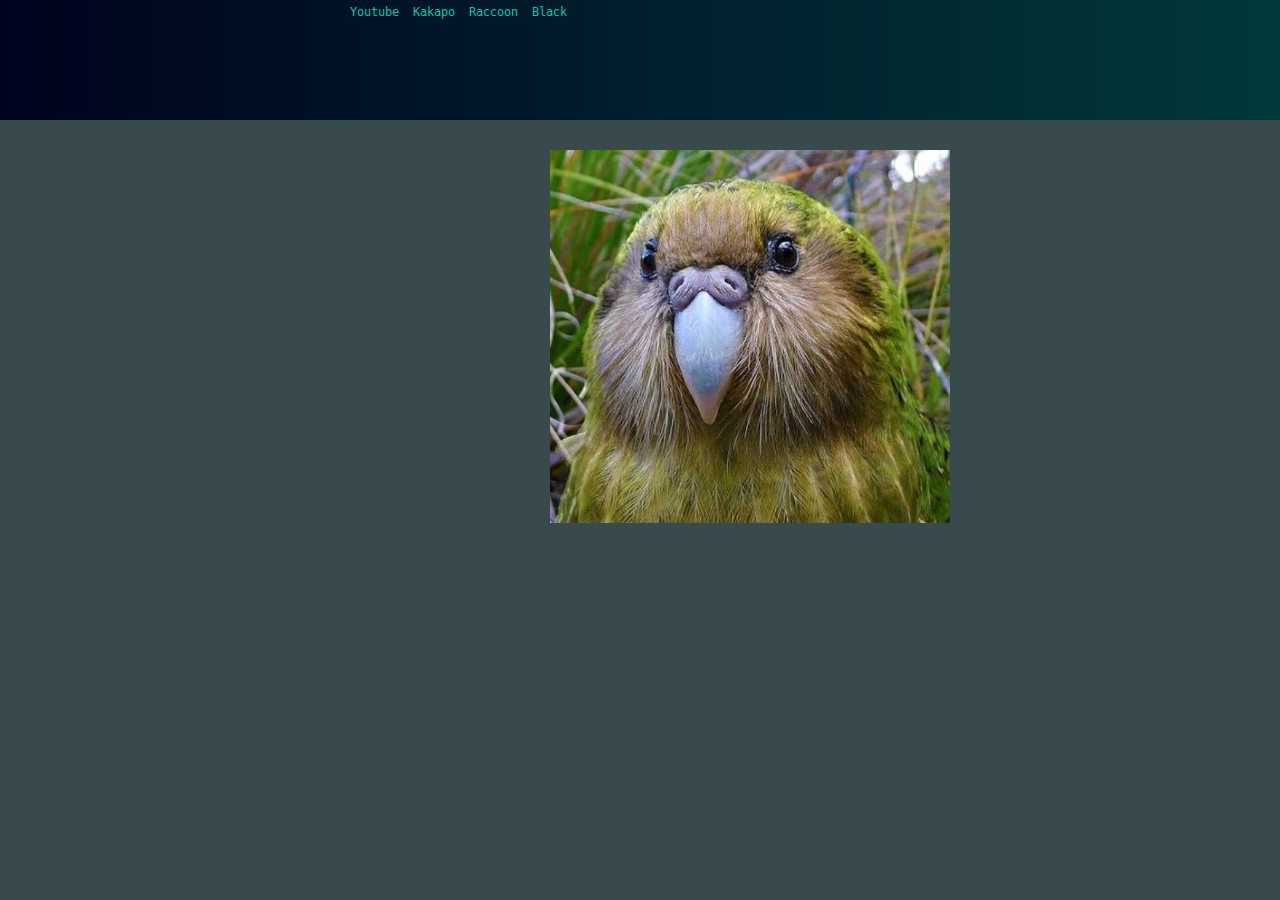
<file: index.html>
<!DOCTYPE html>
<html>

  <head>

    <link rel="stylesheet" href="styles/styles.css">


    
  </head>
  <style>
    body {
      background: rgb(57, 74, 77);
      z-index: -1;
    }

  </style>
  <body>
  
    <header class="header">
    <div style="position: absolute; left: 350px;" >
      <b1 class="button" ; style="line-height: 2;position: relative; " onclick="location.href='https://www.youtube.com/'"> Youtube</b1>   
      <b1 class="button" style="position: relative;top: 0px; left: 10px;" onclick="location.href='https://www.google.com/search?q=Kakapo&tbm=isch&ved=2ahUKEwjL7a_6sf_-AhUm47sIHTj4DLAQ2-cCegQIABAA&oq=Kakapo&gs_lcp=[base64]&sclient=img&ei=D2BmZIuqPKbG7_UPuPCzgAs&bih=914&biw=1920'""> Kakapo</b1>
      <b1 class="button" style="position: relative;top: 0px; left: 20px;"onclick="location.href='./blog.html'""> Raccoon</b1>
      <b1 class="button" style="position: relative;top: 0px; left: 30px;"onclick="location.href='./black.html'""> Black</b1>
      
    </div>

       
      
     
  
   
      
        

 
    </header>


    <main>
     
        <img class="picture" src="pictures/kakapo.jpg">
          
    </main>
  </body>
</html>
</file>
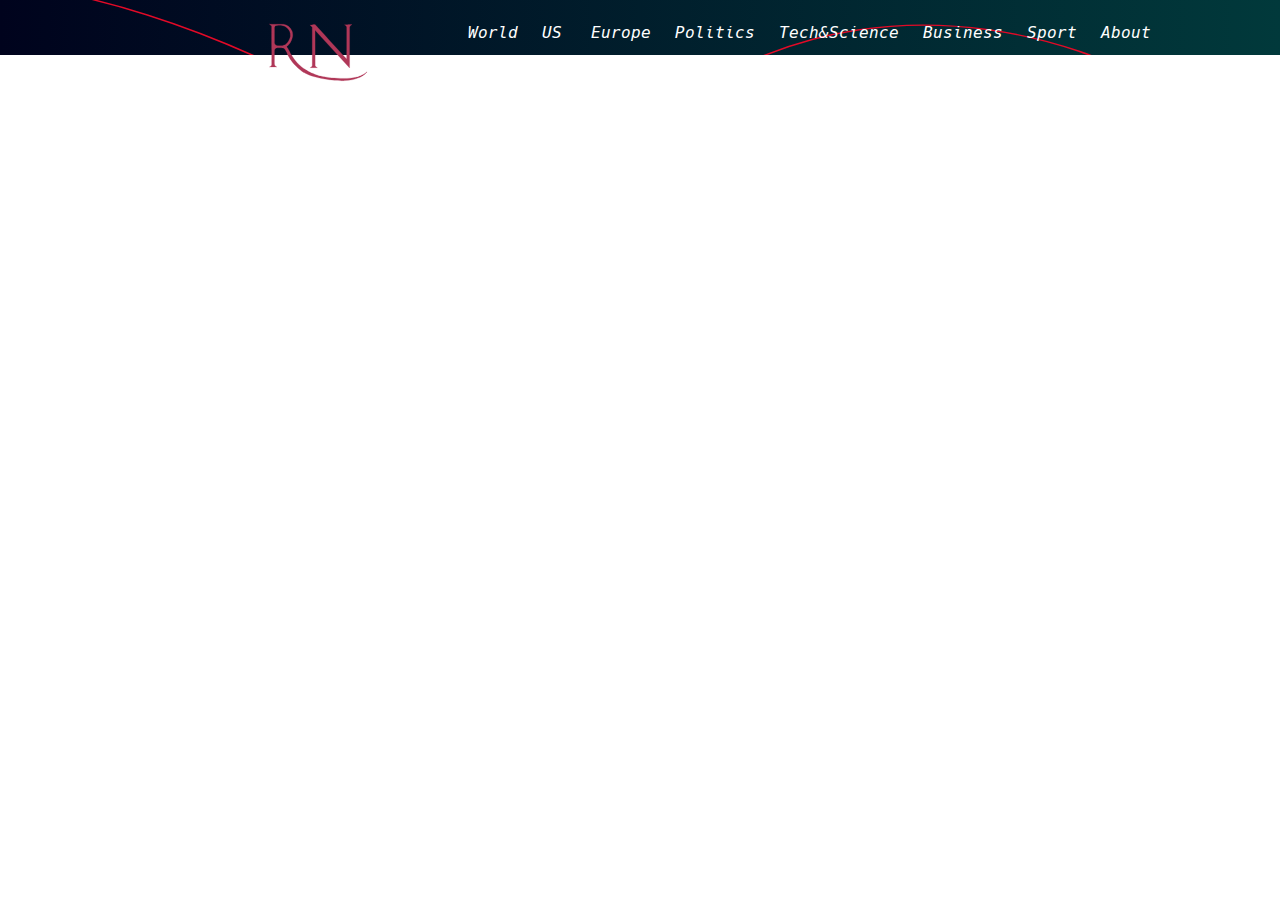
<file: blog.html>
<!DOCTYPE html>
<html>
    <head>
        <link rel="stylesheet" href="styles/blogstyle.css">
    </head>

<header class="header" >
    




     <svg style="position:relative ; z-index: 0 ;"  width="100%" height="100%">
     
        <path   style="position:relative ; z-index: 0 ; stroke: rgb(226, 10, 39); stroke-width: 15; fill:none;transform:translate(-300px,-200px)scale(0.2,0.08);  "  fill="red" d="M 682,2477 C 1690,1640 3035,3524 3035,3524 3035,3524 4044,4989 5052,3524 6060,2058 7069,3315 7069,3315 7069,3315 8078,4571 8750,3315 9423,2059 12112,3105 12112,3105"/>
        

    </svg>  





</header> 
 <svg  style="position: relative;  " width="100%" height="100%">
     
    <path
    id="path37774"
    style="fill:#b03758ff;fill-opacity:1;stroke:#b03758ff;stroke-width:0.0628569;stroke-dasharray:none;stroke-opacity:1;transform:translate(120px,-255px)scale(3.5);"
    d="m 40.401668,77.347217 c 0,0 0.0035,0.01601 0.0093,0.03721 0.0058,0.0212 0.01438,0.04779 0.02636,0.06511 0.02396,0.03464 0.04543,0.07456 0.06718,0.100252 0.03541,0.04183 0.07426,0.08047 0.115756,0.116272 0.04189,0.03614 0.08868,0.06604 0.133325,0.0987 0.04012,0.02934 0.08378,0.05482 0.120923,0.08785 0.03233,0.02875 0.06395,0.05902 0.08785,0.09509 0.0201,0.03035 0.03412,0.06484 0.04547,0.09973 0.01208,0.03726 0.01314,0.07869 0.01654,0.112655 0.0028,0.08401 0.0036,0.326123 0.0021,0.661458 -0.0019,1.336399 -0.0053,4.75003 0.02791,6.142261 0.01658,0.696115 -0.0031,1.398663 0.0062,2.070675 0.0023,0.168001 -0.0018,0.353394 -0.0041,0.520898 -0.0012,0.08375 -0.0052,0.494283 -0.0036,0.817521 0.0017,0.323239 7.66e-4,0.565563 -0.0021,0.649573 -0.0034,0.03397 -0.0044,0.07591 -0.01654,0.113172 -0.01135,0.03489 -0.02739,0.0673 -0.04548,0.09922 -0.02,0.03531 -0.04224,0.06927 -0.06718,0.101286 -0.03147,0.04039 -0.06668,0.07796 -0.103353,0.113688 -0.0393,0.03829 -0.07983,0.0757 -0.12454,0.107487 -0.04782,0.034 -0.100045,0.06196 -0.152445,0.08837 -0.04691,0.02365 -0.144694,0.06253 -0.144694,0.06253 0,0 1.061259,0.0072 1.487247,0.001 0.219423,-0.0075 0.663009,-0.01189 0.663009,-0.01189 0,0 -0.09778,-0.03888 -0.144694,-0.06253 -0.0524,-0.02641 -0.104626,-0.05437 -0.152445,-0.08837 -0.04471,-0.03179 -0.08524,-0.0692 -0.124541,-0.107487 -0.03667,-0.03573 -0.07188,-0.0733 -0.103353,-0.113688 -0.02494,-0.03202 -0.04718,-0.06598 -0.06718,-0.101286 -0.01808,-0.03192 -0.03533,-0.06462 -0.04754,-0.09922 -0.01212,-0.03434 -0.02024,-0.07769 -0.02584,-0.115238 -0.0291,-0.177036 -0.04019,-0.309834 -0.04237,-0.519865 l 0.0067,-2.391585 5.17e-4,-1.047481 c 0.01074,-0.08182 0.01309,-0.09817 0.02429,-0.146245 0.0165,-0.07081 0.03191,-0.142806 0.06356,-0.208256 0.01531,-0.03165 0.03762,-0.05966 0.05994,-0.08682 0.02041,-0.02485 0.04438,-0.04657 0.06718,-0.06925 0.02597,-0.02584 0.05091,-0.05252 0.07906,-0.07596 0.04159,-0.03464 0.08501,-0.06782 0.131775,-0.09508 0.04271,-0.0249 0.08855,-0.04476 0.134876,-0.06201 0.04219,-0.01571 0.08596,-0.02708 0.129708,-0.03772 0.04149,-0.01009 0.125573,-0.0248 0.125573,-0.0248 l 0.501779,5.17e-4 0.60203,5.17e-4 c 0.366531,0.02972 0.592483,-0.05281 0.829407,0.149861 0.337253,0.288493 0.603636,0.778382 0.740006,1.099158 0.107068,0.251861 0.164848,0.412895 0.164848,0.412895 0.05003,0.112968 0.09405,0.249424 0.148311,0.359668 0.421887,0.857182 0.963421,1.63042 1.495,2.300635 0.31541,0.397669 0.75226,0.759245 1.058333,1.080037 0.220925,0.231549 0.493039,0.476757 0.692464,0.664559 0.235094,0.22139 0.502961,0.383633 0.692981,0.532267 0.118301,0.09253 0.200159,0.13137 0.292489,0.19482 0.264368,0.181672 0.366902,0.220659 0.366902,0.220659 0.180364,0.09155 0.225859,0.117243 0.396359,0.226859 0.119575,0.07687 0.195281,0.08914 0.327111,0.155029 3.754275,1.876507 10.249504,1.978691 10.249504,1.978691 0.180087,-0.0102 0.308214,-0.01244 0.483691,-0.01344 0.06138,-4e-4 0.233783,-0.0156 0.293523,-0.0186 1.574224,-0.06765 2.623546,-0.349682 3.006534,-0.485242 0.02446,-0.0086 0.04186,-0.0147 0.06098,-0.0217 0.01666,-0.0066 0.03515,-0.0089 0.04754,-0.01292 0.03856,-0.0126 0.06356,-0.02274 0.06356,-0.02274 0.03079,-0.0063 0.0456,-0.01422 0.07596,-0.02222 0.03211,-0.0081 0.06974,-0.02407 0.101286,-0.03307 0.18902,-0.05591 0.369189,-0.151455 0.523482,-0.202054 0.204402,-0.0671 0.404438,-0.153858 0.547771,-0.217558 0.143333,-0.06368 0.246227,-0.129233 0.321427,-0.170532 0.0752,-0.0413 0.139526,-0.0832 0.139526,-0.0832 0.12436,-0.0673 0.148622,-0.08218 0.218592,-0.134875 0.08016,-0.06041 0.111338,-0.07517 0.166398,-0.110071 0.05593,-0.03545 0.08915,-0.07689 0.156579,-0.12299 0.03233,-0.02214 0.07707,-0.07 0.118339,-0.101802 0.04159,-0.032 0.08829,-0.05718 0.129708,-0.0894 0.119812,-0.0932 0.260198,-0.229456 0.342098,-0.300756 0.112007,-0.09751 0.171476,-0.202206 0.206706,-0.259416 0.01385,-0.02242 0.02517,-0.04702 0.02997,-0.0646 0.01072,-0.03898 0.01189,-0.06356 0.01189,-0.06356 l -0.188102,0.178801 -0.127641,0.09973 c 0,0 -0.09919,0.07601 -0.148828,0.114205 -0.04136,0.0318 -0.08259,0.0639 -0.124024,0.0956 -0.03242,0.0248 -0.09767,0.0739 -0.09767,0.0739 l -0.159164,0.0987 -0.110587,0.06718 c 0,0 -0.03707,0.01951 -0.0832,0.04341 -0.04613,0.0239 -0.193787,0.09973 -0.193787,0.09973 0,0 -0.199336,0.09596 -0.299206,0.143661 -0.02296,0.011 -0.0466,0.02147 -0.06925,0.03307 -0.01015,0.0052 -0.01984,0.01154 -0.02997,0.01654 -0.05696,0.0294 -0.114586,0.0571 -0.173116,0.0832 -0.07411,0.0331 -0.149084,0.0633 -0.224793,0.0925 -0.142404,0.05501 -0.285121,0.110963 -0.430981,0.156063 -0.113276,0.035 -0.229167,0.06008 -0.344165,0.08888 -0.09377,0.0235 -0.193094,0.04593 -0.282153,0.06873 -3.085366,0.791053 -8.514209,-0.01292 -8.514209,-0.01292 -0.240367,-0.0092 -0.399085,-0.06918 -0.639755,-0.09819 -0.189653,-0.0229 -0.34491,-0.0641 -0.533817,-0.0925 -0.172889,-0.0259 -0.322003,-0.06799 -0.492993,-0.104387 -0.181605,-0.03869 -0.363297,-0.07963 -0.541053,-0.133325 -0.182077,-0.05495 -0.357088,-0.107082 -0.536918,-0.168982 -0.140622,-0.04844 -0.284561,-0.111414 -0.423747,-0.163814 -0.158935,-0.05984 -0.445276,-0.181447 -0.601513,-0.248047 -0.150582,-0.06416 -0.335732,-0.118566 -0.482658,-0.190686 -0.245031,-0.120272 -0.482019,-0.223157 -0.796334,-0.399976 -0.476804,-0.268227 -0.923458,-0.555521 -0.923458,-0.555521 -0.872418,-0.501289 -1.548648,-1.162381 -2.037085,-1.616439 -0.488436,-0.45406 -0.741557,-0.829924 -0.741557,-0.829924 -0.532032,-0.619738 -1.391646,-1.981791 -1.391646,-1.981791 0,0 -0.44398,-0.865384 -0.67076,-1.295528 -0.01997,-0.03787 -0.04033,-0.07538 -0.06046,-0.113171 -0.02983,-0.056 -0.05701,-0.113389 -0.0894,-0.167949 -0.110474,-0.18609 -0.358117,-0.541569 -0.358117,-0.541569 0,0 0.04802,-0.03965 0.07183,-0.05994 0.0187,-0.01595 0.03736,-0.03235 0.05581,-0.04858 0.02029,-0.01786 0.04033,-0.03569 0.06046,-0.05374 0.02057,-0.01844 0.04102,-0.03727 0.0615,-0.05581 0.01528,-0.01382 0.03094,-0.02726 0.04599,-0.04134 0.01191,-0.01114 0.0235,-0.02269 0.03514,-0.03411 0.01344,-0.01319 0.02625,-0.02671 0.03979,-0.03979 0.01271,-0.01228 0.02622,-0.02372 0.03876,-0.03617 0.04841,-0.04805 0.09604,-0.0971 0.141077,-0.148312 0.04172,-0.04743 0.0812,-0.09695 0.119372,-0.147278 0.03408,-0.04494 0.08705,-0.09103 0.118339,-0.137976 0.02646,-0.0397 0.05401,-0.07206 0.07906,-0.112654 0.01935,-0.03133 0.03844,-0.05368 0.05736,-0.08527 0.01204,-0.02011 0.02395,-0.03448 0.03566,-0.05478 0.0044,-0.0076 0.01172,-0.01927 0.01602,-0.02687 0.05553,-0.09765 0.114164,-0.178839 0.163814,-0.28112 0.01954,-0.04026 0.04516,-0.08226 0.0708,-0.123507 0.02445,-0.03934 0.04149,-0.08587 0.06046,-0.123506 0.04866,-0.09657 0.09933,-0.195103 0.134359,-0.29714 0.02337,-0.06807 0.05283,-0.12537 0.07235,-0.19482 0.04148,-0.147575 0.08331,-0.292458 0.125057,-0.435115 0.02852,-0.09744 0.0535,-0.195943 0.07545,-0.295073 0.008,-0.03602 0.01527,-0.07256 0.02067,-0.109037 0.0074,-0.04978 0.01274,-0.09966 0.01654,-0.149862 0.0043,-0.05724 0.01024,-0.114793 0.0067,-0.172082 -0.02519,-0.417803 -0.02078,-0.840806 -0.199988,-1.239718 -0.495143,-1.102159 -1.365688,-1.737669 -2.427242,-1.907377 h -0.174149 l -1.838131,-0.0041 c -0.08767,-10e-5 -0.175363,-0.0019 -0.263033,-0.0021 -0.09042,-2e-4 -0.180881,0.001 -0.271301,0.0015 -0.08491,5e-4 -0.169855,9.31e-4 -0.254765,0.0016 -0.08766,6e-4 -0.175373,0.0029 -0.263033,0.0021 -0.08631,-8e-4 -0.258899,-0.0067 -0.258899,-0.0067 l -0.267167,-0.01085 c -0.01833,2e-4 -0.06061,-0.0014 -0.0894,-0.0052 -0.03195,-0.0039 -0.07085,-0.0039 -0.10387,-0.0098 -0.01317,-6e-4 -0.03891,-0.0058 -0.05943,-0.01137 -0.02051,-0.0056 -0.03491,-0.01069 -0.05168,-0.01499 -0.04709,-0.01197 -0.04874,-0.0157 -0.07596,-0.03204 -0.02545,-0.01527 -0.06563,-0.05891 -0.06563,-0.05891 z m 2.803964,0.434082 h 5.16e-4 c 1.320349,-0.01566 2.425399,0.574789 3.004985,1.770951 0.155885,0.3698 0.171585,0.752334 0.178284,1.119828 -0.0016,0.04834 5.15e-4,0.118472 -0.0041,0.165882 -0.0046,0.04742 -0.0091,0.110184 -0.01343,0.146244 0,0 0.0081,0.0205 -0.0072,0.08475 -0.01531,0.06425 -0.03939,0.156657 -0.0739,0.268201 -0.06901,0.223088 -0.180297,0.523578 -0.349333,0.834058 -0.169037,0.310479 -0.396014,0.630795 -0.696082,0.892969 -0.300068,0.262175 -0.67322,0.466499 -1.135331,0.544669 H 43.171008 42.66768 c 0,0 -0.08408,-0.01471 -0.125574,-0.02481 -0.04375,-0.01064 -0.08752,-0.02201 -0.129708,-0.03772 -0.04633,-0.01725 -0.09217,-0.03711 -0.134875,-0.06201 -0.04675,-0.02726 -0.09018,-0.06044 -0.131775,-0.09508 -0.02815,-0.02344 -0.0531,-0.05012 -0.07906,-0.07596 -0.0228,-0.02268 -0.04677,-0.0444 -0.06718,-0.06925 -0.02232,-0.02716 -0.04463,-0.05517 -0.05994,-0.08682 -0.03165,-0.06545 -0.04706,-0.137963 -0.06356,-0.208773 -0.0112,-0.04807 -0.01303,-0.06391 -0.02377,-0.145727 l -5.17e-4,-1.047482 -0.0021,-3.15743 c -7e-4,-0.051 0.0041,-0.07209 0.0072,-0.104386 0.0034,-0.03535 0.0115,-0.08303 0.0155,-0.112655 0.0054,-0.04008 0.01349,-0.06611 0.02119,-0.09767 0.0098,-0.03978 0.01685,-0.04999 0.03359,-0.08992 0.0072,-0.01705 0.02125,-0.04479 0.05271,-0.0832 0.01398,-0.01706 0.0326,-0.0393 0.04393,-0.05116 0.01133,-0.01186 0.02015,-0.02217 0.02635,-0.02687 0.01825,-0.01382 0.03433,-0.02693 0.05736,-0.03979 0.02303,-0.01286 0.0447,-0.02532 0.06925,-0.03462 0.0491,-0.01856 0.09521,-0.03686 0.144694,-0.05374 0.09896,-0.03375 0.203435,-0.05783 0.306441,-0.07855 0.196373,-0.02699 0.389251,-0.04165 0.577743,-0.04393 z" />
    
    <path
    style="z-index: 1;fill:#b03758ff;fill-opacity:1;stroke:#b03758ff;stroke-width:0.0628569;stroke-dasharray:none;stroke-opacity:1;transform:translate(120px,-255px)scale(3.5);"
    d="m 62.484159,78.350389 c -0.003,-0.03397 -0.004,-0.07587 -0.0165,-0.11317 -0.0114,-0.0349 -0.0274,-0.0673 -0.0455,-0.0992 -0.02,-0.03529 -0.0422,-0.06929 -0.0672,-0.10129 -0.0315,-0.04038 -0.0667,-0.07798 -0.10335,-0.11368 -0.0393,-0.03829 -0.0798,-0.07569 -0.12454,-0.10749 -0.0478,-0.034 -0.10005,-0.062 -0.15245,-0.0884 -0.0469,-0.0237 -0.14469,-0.0625 -0.14469,-0.0625 0,0 0.44593,-0.02125 0.87182,-0.02125 0.13124,0 0.25568,-0.04368 0.38458,-0.05713 0.0817,-0.0085 0.16386,-0.01285 0.24597,-0.01487 0.10677,-0.0026 0.2136,0.0029 0.3204,0.0036 0.11329,6.94e-4 0.33989,3.47e-4 0.33989,3.47e-4 0,0 -0.13926,0.08764 -0.20387,0.138333 -0.0415,0.03253 -0.0792,0.0696 -0.11736,0.105939 -0.0386,0.03676 -0.0761,0.07471 -0.11285,0.113337 -0.0353,0.0371 -0.0719,0.07328 -0.10336,0.11368 -0.0249,0.03196 -0.0472,0.06599 -0.0672,0.10129 -0.0181,0.0319 -0.0353,0.0646 -0.0475,0.0992 -0.0121,0.03429 -0.0207,0.07769 -0.0257,0.112358 l -0.003,8.318929 v 3.330429 c -3.30118,-3.599601 -6.58553,-7.184965 -9.85788,-10.775716 l 0.0238,9.974448 c 0.002,0.04009 0.0104,0.08349 0.0225,0.11779 0.0122,0.0346 0.0294,0.0673 0.0475,0.0992 0.02,0.03529 0.0423,0.06929 0.0672,0.10129 0.0315,0.04038 0.0667,0.07798 0.10336,0.11368 0.0393,0.03829 0.0798,0.07569 0.12454,0.10749 0.0478,0.034 0.10004,0.062 0.15244,0.0884 0.0469,0.0236 0.1447,0.0625 0.1447,0.0625 0,0 -0.44359,0.0039 -0.66301,0.0119 -0.15252,0.0018 -0.38647,0.0023 -0.62399,0.002 -0.42589,-0.001 -0.86326,-0.004 -0.86326,-0.004 0,0 0.0978,-0.0388 0.14469,-0.0625 0.0524,-0.0264 0.10465,-0.0544 0.15245,-0.0884 0.0447,-0.03179 0.0852,-0.06919 0.12454,-0.10749 0.0366,-0.03568 0.0717,-0.07328 0.10335,-0.11368 0.025,-0.03199 0.0472,-0.06599 0.0672,-0.10129 0.0181,-0.0319 0.0341,-0.0643 0.0455,-0.0992 0.0125,-0.03727 0.0135,-0.07917 0.0165,-0.11317 l -0.002,-10.855642 -0.63585,-0.684842 7.7e-4,-9e-6 c 0,0 0.20797,-7e-4 0.47636,-0.0021 0.0711,-3.9e-4 0.18177,-0.04071 0.25627,-0.05921 0.11975,-0.02973 0.10672,-0.03901 0.22336,-0.04001 0.0816,-8e-4 0.17456,0.0038 0.27056,10e-4 0.081,-0.0023 0.23449,0.01065 0.23449,0.01065 0,0 5.44266,5.9817 8.74384,9.58129 l 0.26604,0.260628 0.0127,-8.51314 z"
    id="path40858"
    sodipodi:nodetypes="cccsscssscaacaaaaccscccccssccccccssccsscccccscssccccc" />

</svg> 



<div style="position: relative;left: 450px; top: -145px;overflow-x: hidden;width: 700px;" >
    <b1 class="button"  style="line-height: 2;position: relative; left: 10px; " onclick="location.href='https://www.youtube.com/'"> World</b1>   
    <b1 class="button" style="position: relative;  left: 30px;"> US</b1>
    <b1 class="button" style="position: relative; left: 55px;"> Europe</b1>
    <b1 class="button" style="position: relative;  left: 75px;"> Politics</b1>
    <b1 class="button" style="position: relative; left: 95px;"onclick="location.href='./black.html'"> Tech&Science</b1>
    <b1 class="button" style="position: relative; left: 115px;"> Business</b1>
    <b1 class="button" style="position: relative;left: 135px;"onclick="location.href='./black.html'"> Sport</b1>
    <b1 class="button" style="position: relative;  left: 155px;"onclick="location.href='./black.html'"> About</b1>

    
  </div>


</html>
</file>
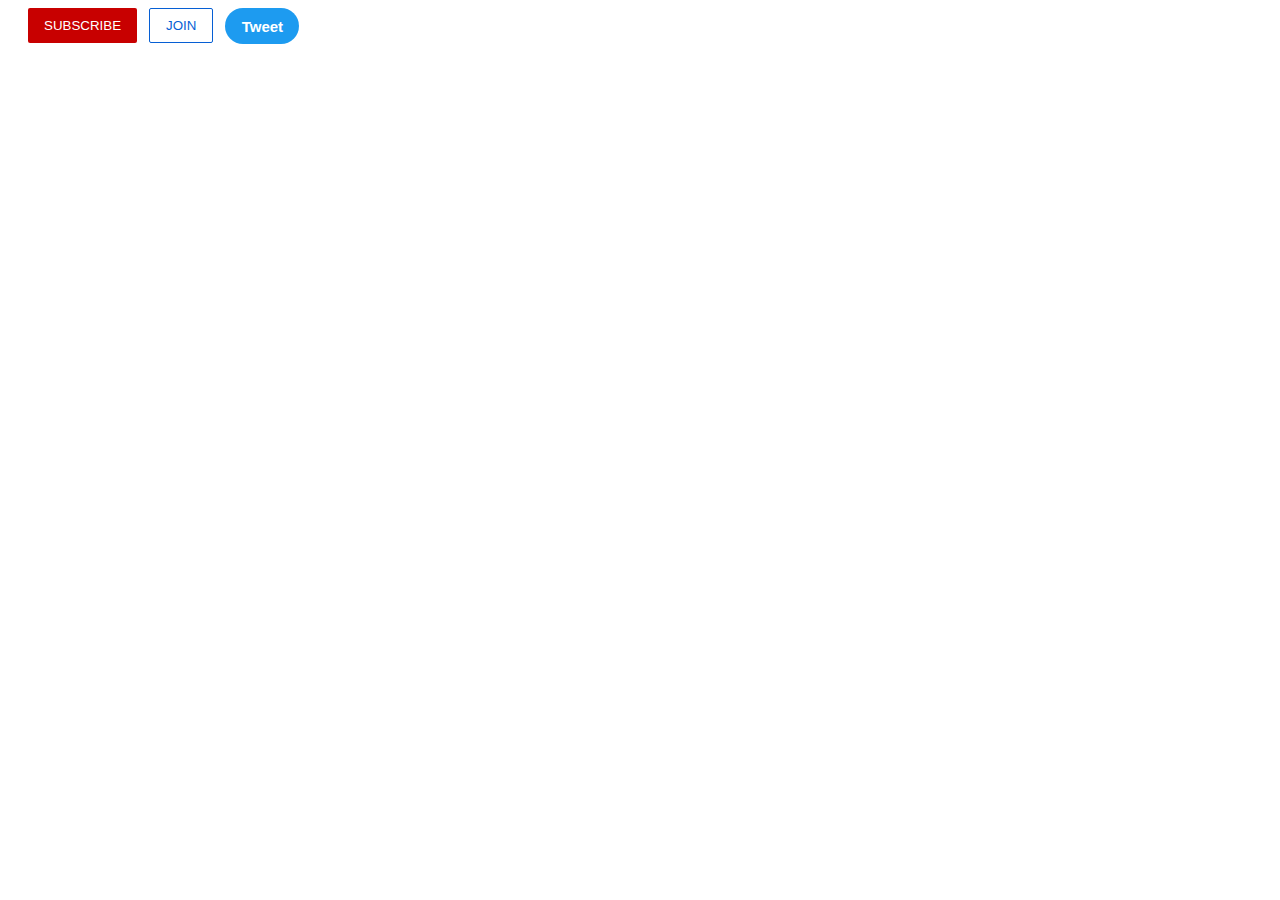
<file: intro-to-html/buttons.html>
<!DOCTYPE html>
<html>
  <head>
    <title>Buttons Practice</title>
    <link rel="stylesheet" href="styles/buttons.css">
  </head>
  <body>
    <button class="subscribe-button">
      SUBSCRIBE
    </button>

    <button class="join-button">
      JOIN
    </button>

    <button class="tweet-button">
      Tweet
    </button>
  </body>
</html>
</file>
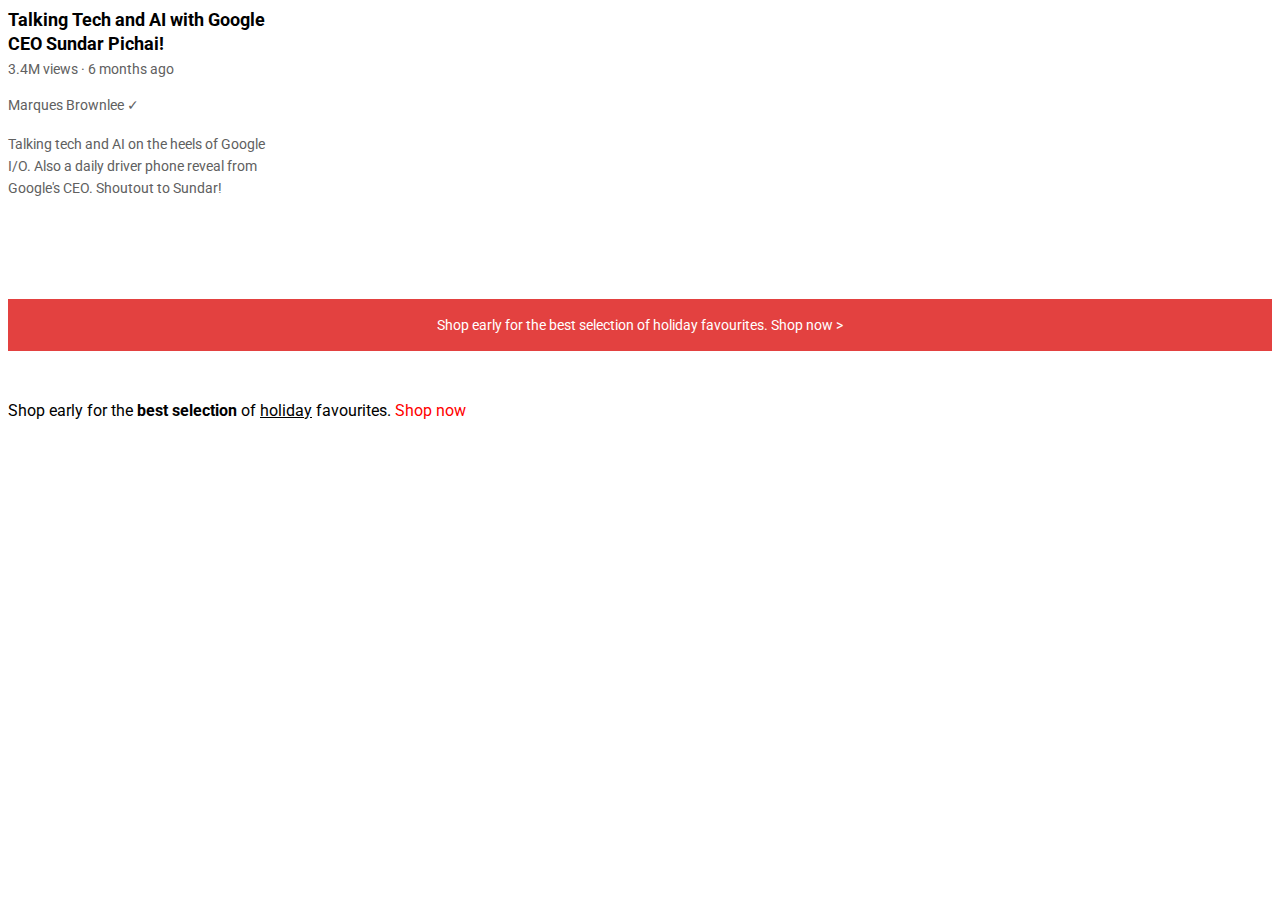
<file: intro-to-html/text.html>
<!DOCTYPE html>
<html>
  <head>
    <title>Text Practice</title>

    <link rel="preconnect" href="https://fonts.googleapis.com">
    <link rel="preconnect" href="https://fonts.gstatic.com" crossorigin>
    <link href="https://fonts.googleapis.com/css2?family=Roboto:wght@400;700&display=swap" rel="stylesheet">

    <link rel="stylesheet" href="styles/text.css">
  </head>
  <body>
    <p class="video-title">
      Talking Tech and AI with Google CEO Sundar Pichai!
    </p>

    <p class="video-stats">
      3.4M views &#183; 6 months ago
    </p>

    <p class="video-author">
      Marques Brownlee &#10003;
    </p>

    <p class="video-description">
      Talking tech and AI on the heels of Google I/O. Also a daily driver phone reveal from Google's CEO. Shoutout to Sundar!
    </p>

    <p class="apple-text">
      Shop early for the best selection of holiday favourites. <span class="shop-link">Shop now &#62;</span>
    </p>

    <p>
      Shop early for the <strong>best selection</strong> of <u>holiday</u> favourites. <span class="span-example">Shop now</span>
    </p>
  </body>
</html>
</file>
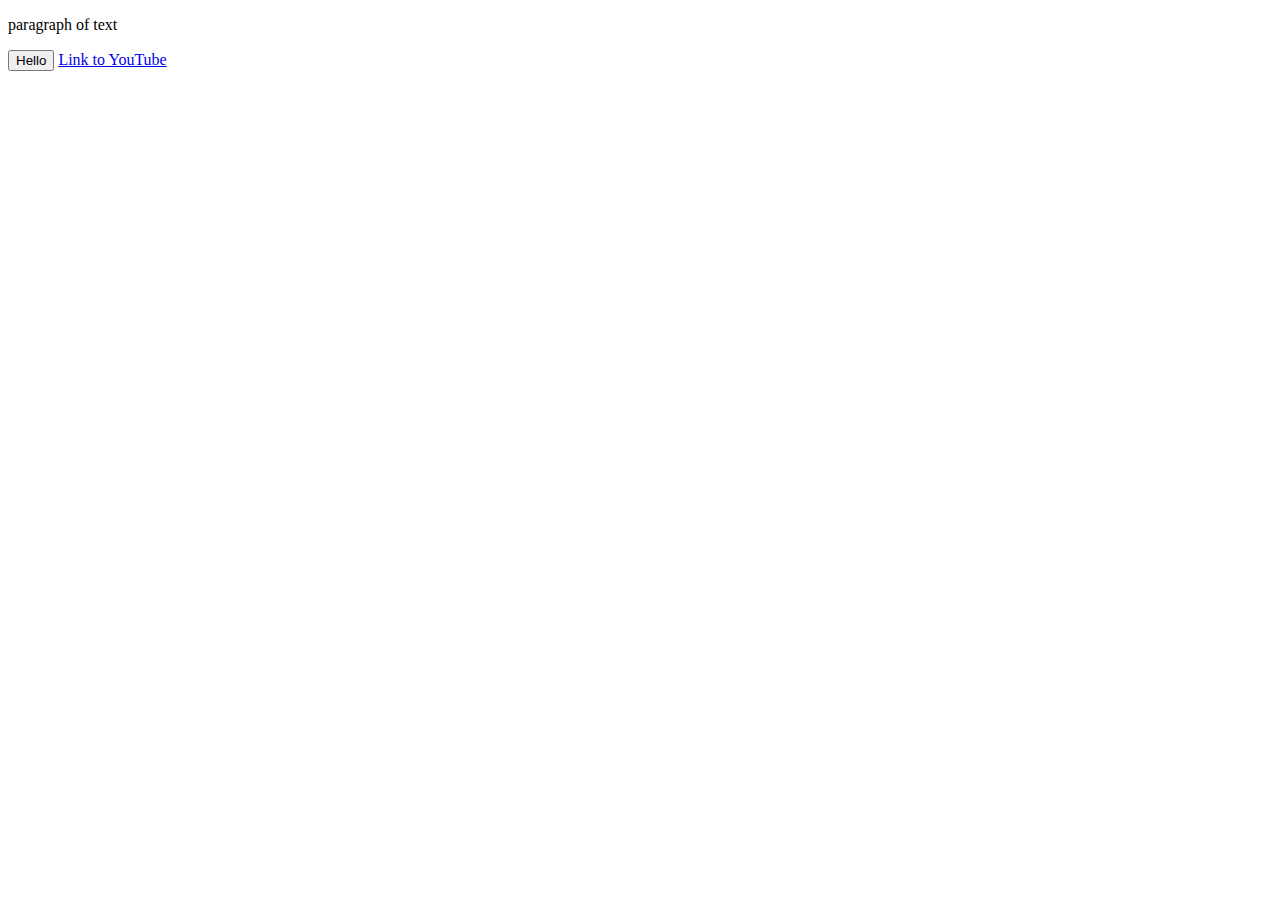
<file: intro-to-html/website.html>
<!DOCTYPE html>
<html>
  <head>
    <title>First Website</title>
  </head>
  <body>
    <p>
      paragraph of text
    </p>

    <button>
      Hello
    </button>

    <a href="https://www.youtube.com/" target="blank">
      Link to YouTube
    </a>
  </body>
</html>
</file>
<file: styles/styles.css>
@font-face {
  font-family: 'myfont';
  src: url(Hack-Regular.ttf);
}

.picture {
  width: 400px;

  position: fixed;
  top: 150px;
  left: 550px;
}

.header {
  height: 120px;

  display: flex;
  flex-direction: row;
  justify-content: space-between;

  position: fixed;
  top: 0;
  left: 0;
  right: 0;
  z-index: 0;

  background-image: linear-gradient(to right, rgb(0, 3, 29) , rgb(1, 57, 59));

}

.button {

  font-family: 'myFont' ;
  color:#16c0a9;
  font-size: 12px;
  text-align: left;
  cursor: pointer;
  transition: color  0.15s;

  }

.button:hover
{

color: #3ce7d0;
}
</file>
<file: styles/blogstyle.css>
@font-face {
    font-family: 'myfont';
    src: url(Hack-Italic.ttf);
  }
  
.header {
    height: 55px;
  

    
    position: absolute;
    top: 0;
    left: 0;
    right: 0;
    z-index: 0;
    box-sizing: border-box;
    background-image: linear-gradient(to right, rgb(0, 3, 29) , rgb(1, 57, 59));
  
}



.button {

    font-family: 'myFont' ;
    color:#ffffff;
    font-size: 16px;
    text-align: left;
    cursor: pointer;
    transition: color  0.60s;

}
.button:hover
{

color: rgb(1, 255, 242);
opacity: 0.75;
}
</file>
<file: intro-to-html/styles/buttons.css>
.subscribe-button {
  background-color: rgb(200, 0, 0);
  color: white;
  border: none;
  border-radius: 2px;
  cursor: pointer;
  margin-right: 8px;
  margin-left: 20px;
  padding-top: 10px;
  padding-bottom: 10px;
  padding-left: 16px;
  padding-right: 16px;
  transition: opacity 0.15s;
  vertical-align: top;
}

.subscribe-button:hover {
  opacity: 0.8;
}

.subscribe-button:active {
  opacity: 0.5;
}

.join-button {
  background-color: white;
  border-color: rgb(6, 95, 212);
  border-style: solid;
  border-width: 1px;
  color: rgb(6, 95, 212);
  border-radius: 2px;
  cursor: pointer;
  padding-top: 9px;
  padding-bottom: 9px;
  padding-left: 16px;
  padding-right: 16px;

  transition: background-color 0.15s,
    color 0.15s;
}

.join-button:hover {
  background-color: rgb(6, 95, 212);
  color: white;
}

.join-button:active {
  opacity: 0.7;
}

.tweet-button {
  background-color: rgb(29, 155, 240);
  color: white;
  border: none;
  height: 36px;
  width: 74px;
  border-radius: 8px;
  border-radius: 18px;
  font-weight: bold;
  font-size: 15px;
  cursor: pointer;
  margin-left: 8px;
  transition: box-shadow 0.15s;
  vertical-align: top;
}

.tweet-button:hover {
  box-shadow: 5px 5px 10px rgba(0, 0, 0, 0.15);
}
</file>
<file: intro-to-html/styles/text.css>
p {
  font-family: Roboto;
  margin-top: 0;
  margin-bottom: 0;
}

.video-stats {
  font-size: 14px;
  color: rgb(96, 96, 96);
  margin-bottom: 20px;
}

.video-title {
  font-weight: bold;
  font-size: 18px;
  width: 280px;
  line-height: 24px;
  margin-bottom: 5px;
}

.video-author {
  font-size: 14px;
  color: rgb(96, 96, 96);
  margin-bottom: 20px;
}

.video-description {
  font-size: 14px;
  color: rgb(96, 96, 96);
  width: 280px;
  line-height: 22px;
  margin-bottom: 100px;
}

.apple-text {
  margin-bottom: 50px;
  font-size: 14px;
  background-color: rgb(227, 65, 64);
  color: white;
  text-align: center;
  padding-top: 18px;
  padding-bottom: 18px;
}

.span-example {
  color: red;
}

.span-example:hover {
  text-decoration: underline;
}

.shop-link {
  cursor: pointer;
}

.shop-link:hover {
  text-decoration: underline;
}
</file>
